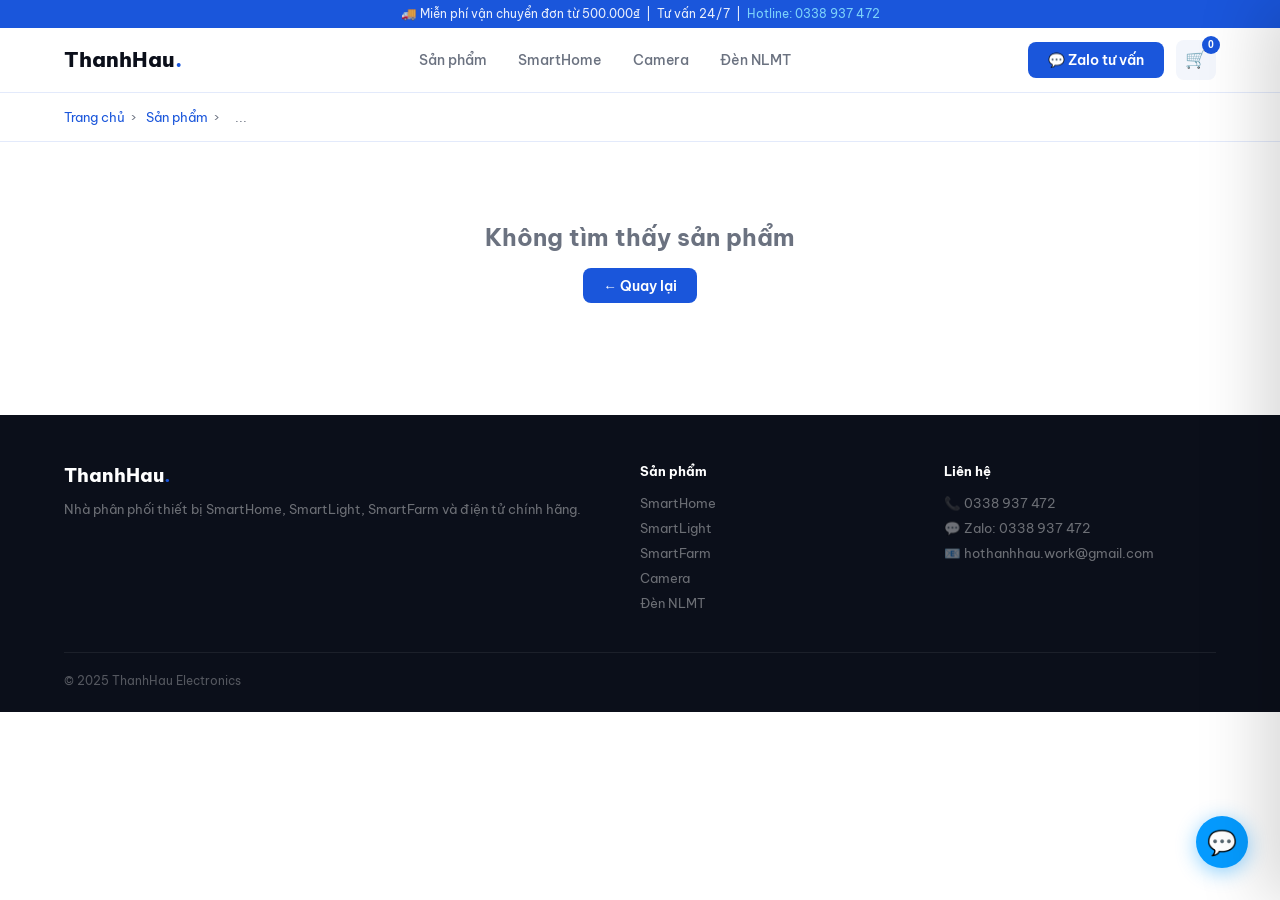
<file: pages/product-detail.html>
<!DOCTYPE html>
<html lang="vi">
<head>
<meta charset="UTF-8">
<meta name="viewport" content="width=device-width, initial-scale=1.0">
<title>Chi tiết sản phẩm — ThanhHau Electronics</title>
<link href="https://fonts.googleapis.com/css2?family=Be+Vietnam+Pro:wght@300;400;500;600;700;800&display=swap" rel="stylesheet">
<style>
:root{--blue:#1A56DB;--blue-dark:#1043B0;--blue-light:#EBF2FF;--dark:#0B0F1A;--gray:#6B7280;--light:#F3F6FC;--white:#fff;--border:rgba(26,86,219,0.12);--radius:12px;--radius-sm:8px;--shadow:0 4px 24px rgba(26,86,219,0.10);}
*{margin:0;padding:0;box-sizing:border-box;}
body{font-family:'Be Vietnam Pro',sans-serif;background:var(--white);color:var(--dark);}
a{text-decoration:none;color:inherit;}
img{max-width:100%;display:block;}

/* HEADER */
header{position:sticky;top:0;z-index:100;background:rgba(255,255,255,0.95);backdrop-filter:blur(16px);border-bottom:1px solid var(--border);}
.header-top{background:var(--blue);text-align:center;padding:0.4rem;font-size:0.78rem;color:rgba(255,255,255,0.9);}
.header-top a{color:#7DD3FA;}
.nav-wrap{display:flex;align-items:center;justify-content:space-between;padding:0 5%;height:64px;gap:1rem;}
.logo{font-size:1.3rem;font-weight:800;color:var(--dark);}
.logo span{color:var(--blue);}
nav{display:flex;gap:0.25rem;}
nav a{font-size:0.85rem;font-weight:500;color:var(--gray);padding:0.45rem 0.85rem;border-radius:var(--radius-sm);transition:all .2s;}
nav a:hover{color:var(--blue);background:var(--blue-light);}
.nav-right{display:flex;align-items:center;gap:0.75rem;}
.btn-primary{background:var(--blue);color:var(--white);padding:0.55rem 1.25rem;border-radius:var(--radius-sm);font-weight:600;font-size:0.85rem;border:none;cursor:pointer;font-family:inherit;transition:background .2s;display:inline-flex;align-items:center;gap:0.4rem;}
.btn-primary:hover{background:var(--blue-dark);}
.cart-btn{position:relative;background:var(--light);border:none;cursor:pointer;width:40px;height:40px;border-radius:var(--radius-sm);font-size:1.1rem;display:flex;align-items:center;justify-content:center;}
.cart-badge{position:absolute;top:-4px;right:-4px;background:var(--blue);color:var(--white);width:18px;height:18px;border-radius:50%;font-size:0.65rem;font-weight:700;display:flex;align-items:center;justify-content:center;}

/* BREADCRUMB */
.breadcrumb-bar{padding:1rem 5%;font-size:0.82rem;color:var(--gray);border-bottom:1px solid var(--border);}
.breadcrumb-bar a{color:var(--blue);}
.breadcrumb-bar span{margin:0 0.4rem;}

/* DETAIL LAYOUT */
.detail-wrap{display:grid;grid-template-columns:1fr 1fr;gap:3rem;padding:2.5rem 5%;max-width:1200px;margin:0 auto;}

/* PRODUCT IMAGE */
.product-image-box{position:sticky;top:80px;height:fit-content;}
.main-image{aspect-ratio:1/1;background:var(--light);border-radius:var(--radius);overflow:hidden;display:flex;align-items:center;justify-content:center;font-size:8rem;margin-bottom:1rem;border:1px solid var(--border);}
.main-image img{width:100%;height:100%;object-fit:cover;}
.thumb-row{display:flex;gap:0.75rem;}
.thumb{width:72px;height:72px;border-radius:var(--radius-sm);background:var(--light);border:2px solid transparent;cursor:pointer;display:flex;align-items:center;justify-content:center;font-size:1.5rem;overflow:hidden;}
.thumb.active{border-color:var(--blue);}
.thumb img{width:100%;height:100%;object-fit:cover;}

/* PRODUCT INFO */
.product-info{padding-top:0.5rem;}
.prod-badge-row{display:flex;gap:0.5rem;margin-bottom:0.75rem;flex-wrap:wrap;}
.pbadge{padding:0.25rem 0.75rem;border-radius:50px;font-size:0.75rem;font-weight:600;}
.pbadge-cat{background:var(--blue-light);color:var(--blue);}
.pbadge-sale{background:#FEE2E2;color:#DC2626;}
.pbadge-new{background:#DCFCE7;color:#16A34A;}
.prod-title{font-size:1.6rem;font-weight:800;line-height:1.25;margin-bottom:0.5rem;}
.prod-id{font-size:0.8rem;color:var(--gray);margin-bottom:1.25rem;}
.price-box{display:flex;align-items:baseline;gap:0.75rem;margin-bottom:1.5rem;}
.price-main{font-size:2rem;font-weight:800;color:var(--blue);}
.price-orig{font-size:1.1rem;color:var(--gray);text-decoration:line-through;}
.price-discount{background:#EF4444;color:var(--white);font-size:0.78rem;font-weight:700;padding:0.2rem 0.6rem;border-radius:4px;}

/* QTY & ACTIONS */
.qty-wrap{display:flex;align-items:center;gap:1rem;margin-bottom:1.5rem;}
.qty-label{font-size:0.85rem;font-weight:600;color:var(--gray);}
.qty-control{display:flex;align-items:center;border:1.5px solid var(--border);border-radius:var(--radius-sm);overflow:hidden;}
.qty-control button{width:40px;height:40px;background:var(--light);border:none;cursor:pointer;font-size:1.1rem;transition:background .2s;}
.qty-control button:hover{background:var(--blue-light);}
.qty-control span{width:48px;text-align:center;font-size:0.95rem;font-weight:700;}
.action-row{display:flex;gap:0.75rem;margin-bottom:1.5rem;}
.btn-add{flex:1;background:var(--blue);color:var(--white);padding:0.9rem;border-radius:var(--radius-sm);font-weight:700;font-size:0.95rem;border:none;cursor:pointer;font-family:inherit;transition:background .2s;}
.btn-add:hover{background:var(--blue-dark);}
.btn-zalo-detail{flex:1;background:#059BFF;color:var(--white);padding:0.9rem;border-radius:var(--radius-sm);font-weight:700;font-size:0.95rem;border:none;cursor:pointer;font-family:inherit;display:flex;align-items:center;justify-content:center;gap:0.5rem;}

/* DESCRIPTION */
.desc-box{background:var(--light);border-radius:var(--radius);padding:1.25rem 1.5rem;margin-bottom:1.5rem;}
.desc-box h4{font-size:0.85rem;font-weight:700;text-transform:uppercase;letter-spacing:0.06em;color:var(--gray);margin-bottom:0.75rem;}
.desc-box p{font-size:0.9rem;line-height:1.75;color:var(--dark);}

/* WARRANTY */
.warranty-row{display:grid;grid-template-columns:repeat(3,1fr);gap:0.75rem;margin-bottom:1.5rem;}
.warranty-item{background:var(--light);border-radius:var(--radius-sm);padding:0.85rem;text-align:center;}
.warranty-item .wi-icon{font-size:1.4rem;margin-bottom:0.35rem;}
.warranty-item p{font-size:0.75rem;color:var(--gray);line-height:1.4;}
.warranty-item strong{display:block;font-size:0.82rem;color:var(--dark);}

/* RELATED */
.related-section{padding:3rem 5%;max-width:1200px;margin:0 auto;}
.related-section h3{font-size:1.3rem;font-weight:800;margin-bottom:1.5rem;}
.prod-grid{display:grid;grid-template-columns:repeat(auto-fill,minmax(200px,1fr));gap:1rem;}
.prod-card{border:1px solid var(--border);border-radius:var(--radius);overflow:hidden;transition:all .25s;background:var(--white);cursor:pointer;}
.prod-card:hover{transform:translateY(-4px);box-shadow:var(--shadow);}
.prod-img{aspect-ratio:4/3;background:var(--light);position:relative;overflow:hidden;display:flex;align-items:center;justify-content:center;font-size:3rem;}
.prod-img img{width:100%;height:100%;object-fit:cover;}
.badge{position:absolute;top:0.5rem;left:0.5rem;padding:0.2rem 0.5rem;border-radius:4px;font-size:0.68rem;font-weight:700;}
.badge-sale{background:#EF4444;color:var(--white);}
.add-btn{position:absolute;bottom:0;left:0;right:0;background:var(--blue);color:var(--white);border:none;padding:0.6rem;font-size:0.8rem;font-weight:600;cursor:pointer;opacity:0;transition:opacity .25s;font-family:inherit;width:100%;}
.prod-card:hover .add-btn{opacity:1;}
.prod-info{padding:0.85rem;}
.prod-cat{font-size:0.68rem;color:var(--blue);font-weight:600;text-transform:uppercase;margin-bottom:0.2rem;}
.prod-name{font-size:0.85rem;font-weight:700;margin-bottom:0.4rem;line-height:1.3;}
.prod-price{font-size:0.9rem;font-weight:800;color:var(--blue);}

/* FOOTER */
footer{background:var(--dark);padding:3rem 5% 1.5rem;margin-top:2rem;}
.footer-grid{display:grid;grid-template-columns:2fr 1fr 1fr;gap:2rem;margin-bottom:2rem;}
.footer-logo{font-size:1.2rem;font-weight:800;color:var(--white);margin-bottom:0.75rem;}
.footer-logo span{color:var(--blue);}
.footer-desc{font-size:0.83rem;color:rgba(255,255,255,0.4);line-height:1.7;}
.footer-col h4{font-size:0.8rem;font-weight:700;color:var(--white);margin-bottom:1rem;}
.footer-col a{display:block;font-size:0.83rem;color:rgba(255,255,255,0.4);margin-bottom:0.5rem;transition:color .2s;}
.footer-col a:hover{color:rgba(255,255,255,0.8);}
.footer-bottom{border-top:1px solid rgba(255,255,255,0.07);padding-top:1.25rem;display:flex;justify-content:space-between;font-size:0.78rem;color:rgba(255,255,255,0.3);}

/* CART */
.overlay{position:fixed;inset:0;background:rgba(0,0,0,0.5);z-index:200;opacity:0;pointer-events:none;transition:opacity .3s;}
.overlay.open{opacity:1;pointer-events:all;}
.cart-panel{position:fixed;right:0;top:0;bottom:0;width:400px;background:var(--white);z-index:201;transform:translateX(100%);transition:transform .35s cubic-bezier(0.4,0,0.2,1);display:flex;flex-direction:column;box-shadow:-20px 0 60px rgba(0,0,0,0.15);}
.cart-panel.open{transform:translateX(0);}
.cart-header{padding:1.25rem 1.5rem;border-bottom:1px solid var(--border);display:flex;justify-content:space-between;align-items:center;}
.cart-header h3{font-size:1.1rem;font-weight:800;}
.cart-header button{background:var(--light);border:none;cursor:pointer;width:32px;height:32px;border-radius:var(--radius-sm);font-size:1rem;}
.cart-body{flex:1;overflow-y:auto;padding:1rem 1.5rem;}
.cart-item{display:flex;gap:0.75rem;padding:0.85rem 0;border-bottom:1px solid var(--light);}
.cart-item-img{width:60px;height:60px;background:var(--light);border-radius:var(--radius-sm);flex-shrink:0;display:flex;align-items:center;justify-content:center;font-size:1.8rem;}
.cart-item-info{flex:1;}
.cart-item-cat{font-size:0.7rem;color:var(--blue);font-weight:600;text-transform:uppercase;}
.cart-item-name{font-size:0.88rem;font-weight:700;margin:0.1rem 0 0.3rem;}
.cart-item-price{font-size:0.88rem;font-weight:700;color:var(--blue);}
.qty-row{display:flex;align-items:center;gap:0.4rem;margin-top:0.3rem;}
.qty-row button{width:24px;height:24px;border:1px solid var(--border);border-radius:4px;background:none;cursor:pointer;font-size:0.9rem;}
.qty-row span{font-size:0.85rem;font-weight:600;min-width:20px;text-align:center;}
.cart-remove{background:none;border:none;cursor:pointer;color:var(--gray);font-size:1rem;align-self:flex-start;}
.cart-footer{padding:1rem 1.5rem;border-top:1px solid var(--border);}
.cart-total-row{display:flex;justify-content:space-between;align-items:center;margin-bottom:1rem;}
.cart-total-row span:last-child{font-size:1.1rem;font-weight:800;color:var(--blue);}
.btn-zalo-cart{background:#059BFF;color:var(--white);width:100%;text-align:center;padding:0.75rem;border-radius:var(--radius-sm);font-weight:600;font-size:0.88rem;margin-top:0.5rem;display:block;}
.empty-cart{text-align:center;padding:2rem 0;color:var(--gray);font-style:italic;}
.toast{position:fixed;bottom:2rem;left:50%;transform:translateX(-50%) translateY(80px);background:var(--dark);color:var(--white);padding:0.75rem 1.5rem;border-radius:var(--radius-sm);font-size:0.88rem;font-weight:500;z-index:300;pointer-events:none;white-space:nowrap;transition:transform .35s cubic-bezier(0.34,1.56,0.64,1);}
.toast.show{transform:translateX(-50%) translateY(0);}
.zalo-float{position:fixed;bottom:2rem;right:2rem;z-index:150;width:52px;height:52px;border-radius:50%;background:#059BFF;display:flex;align-items:center;justify-content:center;font-size:1.5rem;box-shadow:0 4px 20px rgba(5,155,255,0.45);animation:floatPulse 2s infinite;}
@keyframes floatPulse{0%,100%{box-shadow:0 4px 20px rgba(5,155,255,0.4);}50%{box-shadow:0 4px 30px rgba(5,155,255,0.65);}}
.not-found{text-align:center;padding:5rem 2rem;color:var(--gray);}
.not-found h2{font-size:1.5rem;margin-bottom:1rem;}
@media(max-width:900px){.detail-wrap{grid-template-columns:1fr;}.product-image-box{position:static;}.warranty-row{grid-template-columns:1fr 1fr;}.footer-grid{grid-template-columns:1fr;}nav{display:none;}.cart-panel{width:100%;}.policy-list{grid-template-columns:1fr 1fr;}}

/* ORDER MODAL */
.btn-zalo{background:#059BFF;color:var(--white);width:100%;text-align:center;padding:0.75rem;border-radius:var(--radius-sm);font-weight:600;font-size:0.88rem;margin-top:0.5rem;display:block;}
.modal-overlay{position:fixed;inset:0;background:rgba(0,0,0,0.6);z-index:500;display:flex;align-items:center;justify-content:center;opacity:0;pointer-events:none;transition:opacity .3s;}
.modal-overlay.open{opacity:1;pointer-events:all;}
.modal-box{background:var(--white);border-radius:var(--radius);width:90%;max-width:460px;max-height:90vh;overflow-y:auto;display:flex;flex-direction:column;box-shadow:0 20px 60px rgba(0,0,0,0.3);}
.modal-header{padding:1.25rem 1.5rem;border-bottom:1px solid var(--border);display:flex;justify-content:space-between;align-items:center;}
.modal-header h3{font-size:1.1rem;font-weight:800;}
.modal-header button{background:var(--light);border:none;cursor:pointer;width:32px;height:32px;border-radius:var(--radius-sm);font-size:1rem;}
.modal-body{padding:1.25rem 1.5rem;}
.modal-footer{padding:1rem 1.5rem;border-top:1px solid var(--border);}
.order-summary{background:var(--light);border-radius:var(--radius-sm);padding:0.85rem 1rem;margin-bottom:1rem;}
.order-sum-title{font-size:0.75rem;font-weight:700;text-transform:uppercase;letter-spacing:0.06em;color:var(--gray);margin-bottom:0.5rem;}
.order-sum-item{display:flex;justify-content:space-between;font-size:0.83rem;padding:0.2rem 0;}
.order-sum-total{display:flex;justify-content:space-between;font-weight:800;font-size:0.9rem;color:var(--blue);padding-top:0.5rem;margin-top:0.5rem;border-top:1px solid var(--border);}
.form-group{margin-bottom:0.85rem;}
.form-group label{display:block;font-size:0.82rem;font-weight:600;margin-bottom:0.35rem;}
.form-group input,.form-group textarea{width:100%;border:1.5px solid var(--border);border-radius:var(--radius-sm);padding:0.55rem 0.85rem;font-family:inherit;font-size:0.88rem;outline:none;resize:none;}
.form-group input:focus,.form-group textarea:focus{border-color:var(--blue);}

/* DESC TABS */
.desc-tabs{display:flex;gap:0.25rem;border-bottom:2px solid var(--border);margin-bottom:1.25rem;}
.desc-tab{background:none;border:none;padding:0.6rem 1rem;font-size:0.85rem;font-weight:600;color:var(--gray);cursor:pointer;border-bottom:2px solid transparent;margin-bottom:-2px;font-family:inherit;transition:all .2s;}
.desc-tab.active,.desc-tab:hover{color:var(--blue);}
.desc-tab.active{border-bottom-color:var(--blue);}
.desc-tab-content{display:none;font-size:0.88rem;line-height:1.75;color:var(--dark);}
.desc-tab-content.active{display:block;}
.longdesc-h{font-size:0.92rem;font-weight:700;color:var(--dark);margin:1rem 0 0.4rem;}
.longdesc-list{padding-left:1.2rem;margin-bottom:0.75rem;}
.longdesc-list li{margin-bottom:0.35rem;}
.longdesc-p{margin-bottom:0.65rem;}
.policy-list{display:grid;grid-template-columns:1fr 1fr 1fr;gap:0.65rem;margin-top:0.75rem;}
.policy-item{background:var(--light);border-radius:var(--radius-sm);padding:0.85rem;}
.policy-item .pi-icon{font-size:1.3rem;margin-bottom:0.3rem;}
.policy-item strong{display:block;font-size:0.82rem;font-weight:700;margin-bottom:0.2rem;}
.policy-item p{font-size:0.78rem;color:var(--gray);line-height:1.5;}
</style>
</head>
<body>

<!-- HEADER -->
<header>
  <div class="header-top">
    🚚 Miễn phí vận chuyển đơn từ 500.000₫ &nbsp;|&nbsp; Tư vấn 24/7 &nbsp;|&nbsp;
    <a href="tel:0338937472">Hotline: 0338 937 472</a>
  </div>
  <div class="nav-wrap">
    <a href="../index.html" class="logo">ThanhHau<span>.</span></a>
    <nav>
      <a href="products.html">Sản phẩm</a>
      <a href="products.html?cat=SmartHome">SmartHome</a>
      <a href="products.html?cat=Camera">Camera</a>
      <a href="products.html?cat=Đèn NLMT">Đèn NLMT</a>
    </nav>
    <div class="nav-right">
      <a href="https://zalo.me/0338937472" target="_blank" class="btn-primary">💬 Zalo tư vấn</a>
      <button class="cart-btn" onclick="openCart()">
        🛒 <span class="cart-badge" id="cartBadge">0</span>
      </button>
    </div>
  </div>
</header>

<!-- BREADCRUMB -->
<div class="breadcrumb-bar" id="breadcrumbBar">
  <a href="../index.html">Trang chủ</a><span>›</span>
  <a href="products.html">Sản phẩm</a><span>›</span>
  <span id="breadcrumbName">...</span>
</div>

<!-- MAIN DETAIL -->
<div id="detailContent"></div>

<!-- RELATED -->
<div class="related-section" id="relatedSection" style="display:none">
  <h3>Sản phẩm liên quan</h3>
  <div class="prod-grid" id="relatedGrid"></div>
</div>

<!-- FOOTER -->
<footer>
  <div class="footer-grid">
    <div>
      <div class="footer-logo">ThanhHau<span>.</span></div>
      <p class="footer-desc">Nhà phân phối thiết bị SmartHome, SmartLight, SmartFarm và điện tử chính hãng.</p>
    </div>
    <div class="footer-col">
      <h4>Sản phẩm</h4>
      <a href="products.html?cat=SmartHome">SmartHome</a>
      <a href="products.html?cat=SmartLight">SmartLight</a>
      <a href="products.html?cat=SmartFarm">SmartFarm</a>
      <a href="products.html?cat=Camera">Camera</a>
      <a href="products.html?cat=Đèn NLMT">Đèn NLMT</a>
    </div>
    <div class="footer-col">
      <h4>Liên hệ</h4>
      <a href="tel:0338937472">📞 0338 937 472</a>
      <a href="https://zalo.me/0338937472" target="_blank">💬 Zalo: 0338 937 472</a>
      <a href="mailto:hothanhhau.work@gmail.com">📧 hothanhhau.work@gmail.com</a>
    </div>
  </div>
  <div class="footer-bottom">
    <span>© 2025 ThanhHau Electronics</span>
  </div>
</footer>

<!-- CART -->
<div class="overlay" id="overlay" onclick="closeCart()"></div>
<div class="cart-panel" id="cartPanel">
  <div class="cart-header"><h3>🛒 Giỏ hàng</h3><button onclick="closeCart()">✕</button></div>
  <div class="cart-body" id="cartBody"><div class="empty-cart">Giỏ hàng trống</div></div>
  <div class="cart-footer" id="cartFooter" style="display:none">
    <div class="cart-total-row"><span>Tổng cộng</span><span id="cartTotal"></span></div>
    <button class="btn-primary" style="width:100%;justify-content:center" onclick="openOrderModal()">🛍️ Đặt hàng ngay</button>
    <a href="https://zalo.me/0338937472" target="_blank" class="btn-zalo-cart">💬 Đặt qua Zalo</a>
  </div>
</div>
<div class="toast" id="toast"></div>

<!-- ORDER MODAL -->
<div class="modal-overlay" id="orderModal" onclick="closeOrderModal()">
  <div class="modal-box" onclick="event.stopPropagation()">
    <div class="modal-header"><h3>📋 Xác nhận đặt hàng</h3><button onclick="closeOrderModal()">✕</button></div>
    <div class="modal-body">
      <div class="order-summary" id="orderSummary"></div>
      <div class="form-group"><label>Họ và tên *</label><input type="text" id="orderName" placeholder="Nguyễn Văn A"></div>
      <div class="form-group"><label>Số điện thoại *</label><input type="tel" id="orderPhone" placeholder="0xxxxxxxxx"></div>
      <div class="form-group"><label>Địa chỉ giao hàng</label><input type="text" id="orderAddress" placeholder="Số nhà, đường, phường, quận, tỉnh/TP"></div>
      <div class="form-group"><label>Ghi chú</label><textarea id="orderNote" rows="2" placeholder="Yêu cầu đặc biệt, thời gian giao hàng..."></textarea></div>
    </div>
    <div class="modal-footer">
      <button class="btn-primary" id="orderSubmitBtn" style="width:100%;justify-content:center" onclick="submitOrder()">✅ Xác nhận đặt hàng</button>
      <a href="https://zalo.me/0338937472" target="_blank" class="btn-zalo" style="margin-top:0.5rem">💬 Hoặc đặt qua Zalo</a>
    </div>
  </div>
</div>

<a href="https://zalo.me/0338937472" class="zalo-float" target="_blank">💬</a>

<script>
const CONFIG = {
  spreadsheetId: "1SBGDF2y9FEjmub_Us7aqmtXqOCtg6V_e-j1AXOlXwV0",
  apiKey: "AIzaSyA5xbRhPZIVwp_U47kvznVsiry-QG228OM",
  sheetNames: ["SmartHome", "SmartLight", "SmartFarm", "Camera", "Đèn NLMT"],
  imagePath: "../assets/images/products/",
};
const CAT_ICONS = {"SmartHome":"🏠","SmartLight":"💡","SmartFarm":"🌿","Camera":"📷","Đèn NLMT":"☀️"};

let allProducts = [];
let qty = 1;

async function loadProducts() {
  const results = await Promise.all(CONFIG.sheetNames.map(async sheet => {
    try {
      const url = `https://sheets.googleapis.com/v4/spreadsheets/${CONFIG.spreadsheetId}/values/${encodeURIComponent(sheet)}!A4:I500?key=${CONFIG.apiKey}`;
      const res = await fetch(url);
      return { sheet, data: await res.json() };
    } catch(e) {
      console.warn("Lỗi sheet:", sheet, e);
      return { sheet, data: {} };
    }
  }));
  const all = [];
  for (const { sheet, data } of results) {
    if (data.error || !data.values) continue;
    data.values.forEach(row => {
      if (!row[0]||!row[1]||!row[2]) return;
      all.push({
        bigCat: sheet, category: row[0]||"", id: row[1]||"", name: row[2]||"",
        price: parseInt((row[3]||"0").toString().replace(/\D/g,""))||0,
        origPrice: parseInt((row[4]||"0").toString().replace(/\D/g,""))||0,
        desc: row[5]||"", image: row[6]||"", status: (row[7]||"active").trim(),
        longDesc: row[8]||""
      });
    });
  }
  return all.filter(p => p.status !== "inactive");
}

function fmt(n) { return n ? n.toLocaleString("vi-VN")+"₫" : ""; }

function renderLongDesc(text) {
  if (!text) return '<p class="longdesc-p" style="color:var(--gray);font-style:italic">Thông tin chi tiết đang được cập nhật. Vui lòng liên hệ để biết thêm về sản phẩm này.</p>';
  const lines = text.split('\n');
  let html = '', inList = false;
  for (const raw of lines) {
    const line = raw.trim();
    if (!line) { if (inList) { html += '</ul>'; inList = false; } continue; }
    if (line.startsWith('# ')) {
      if (inList) { html += '</ul>'; inList = false; }
      html += `<h5 class="longdesc-h">${line.slice(2)}</h5>`;
    } else if (line.startsWith('- ')) {
      if (!inList) { html += '<ul class="longdesc-list">'; inList = true; }
      html += `<li>${line.slice(2)}</li>`;
    } else {
      if (inList) { html += '</ul>'; inList = false; }
      html += `<p class="longdesc-p">${line}</p>`;
    }
  }
  if (inList) html += '</ul>';
  return html;
}

function switchDescTab(btn, tabId) {
  document.querySelectorAll(".desc-tab").forEach(t => t.classList.remove("active"));
  document.querySelectorAll(".desc-tab-content").forEach(c => c.classList.remove("active"));
  btn.classList.add("active");
  document.getElementById(tabId).classList.add("active");
}

function renderDetail(p) {
  const isSale = p.status==="sale" && p.origPrice>0;
  const disc = isSale ? Math.round((1-p.price/p.origPrice)*100) : 0;
  const imgHtml = p.image
    ? `<img src="${CONFIG.imagePath}${p.image}" alt="${p.name}" onerror="this.style.display='none';this.parentElement.innerHTML='${CAT_ICONS[p.bigCat]||'📦'}';">`
    : CAT_ICONS[p.bigCat]||"📦";

  document.getElementById("breadcrumbName").textContent = p.name;
  document.title = `${p.name} — ThanhHau Electronics`;

  document.getElementById("detailContent").innerHTML = `
    <div class="detail-wrap">
      <!-- ẢNH -->
      <div class="product-image-box">
        <div class="main-image" id="mainImg">${imgHtml}</div>
        <div class="thumb-row">
          <div class="thumb active" onclick="switchImg(this, '${p.image}')">
            ${p.image ? `<img src="${CONFIG.imagePath}${p.image}" onerror="this.style.display='none'">` : (CAT_ICONS[p.bigCat]||"📦")}
          </div>
        </div>
      </div>

      <!-- THÔNG TIN -->
      <div class="product-info">
        <div class="prod-badge-row">
          <span class="pbadge pbadge-cat">${p.bigCat}</span>
          <span class="pbadge pbadge-cat" style="background:var(--light)">${p.category}</span>
          ${isSale ? `<span class="pbadge pbadge-sale">Giảm ${disc}%</span>` : ""}
        </div>

        <h1 class="prod-title">${p.name}</h1>
        <p class="prod-id">Mã sản phẩm: <strong>${p.id}</strong></p>

        <div class="price-box">
          <span class="price-main">${fmt(p.price)}</span>
          ${isSale ? `<span class="price-orig">${fmt(p.origPrice)}</span>` : ""}
          ${isSale ? `<span class="price-discount">-${disc}%</span>` : ""}
        </div>

        <div class="desc-tabs">
          <button class="desc-tab active" onclick="switchDescTab(this,'tab-desc')">Mô tả</button>
          <button class="desc-tab" onclick="switchDescTab(this,'tab-detail')">Thông tin chi tiết</button>
          <button class="desc-tab" onclick="switchDescTab(this,'tab-policy')">Bảo hành & Chính sách</button>
        </div>

        <div id="tab-desc" class="desc-tab-content active">
          <p class="longdesc-p">${p.desc || "Vui lòng liên hệ để biết thêm chi tiết về sản phẩm."}</p>
        </div>

        <div id="tab-detail" class="desc-tab-content">
          ${renderLongDesc(p.longDesc)}
        </div>

        <div id="tab-policy" class="desc-tab-content">
          <div class="policy-list">
            <div class="policy-item"><div class="pi-icon">🏆</div><strong>Sản phẩm chính hãng</strong><p>100% hàng chính hãng, tem bảo hành và chứng nhận xuất xứ rõ ràng</p></div>
            <div class="policy-item"><div class="pi-icon">🛡️</div><strong>Bảo hành 12–36 tháng</strong><p>Hỗ trợ kỹ thuật từ xa 24/7 qua Zalo & điện thoại</p></div>
            <div class="policy-item"><div class="pi-icon">🔧</div><strong>Lắp đặt tận nơi</strong><p>Đội kỹ thuật viên chuyên nghiệp lắp đặt tại nhà</p></div>
            <div class="policy-item"><div class="pi-icon">🚚</div><strong>Miễn phí vận chuyển</strong><p>Đơn hàng từ 500.000₫ miễn phí ship toàn quốc</p></div>
            <div class="policy-item"><div class="pi-icon">🔄</div><strong>Đổi trả 7 ngày</strong><p>Hỗ trợ đổi trả trong 7 ngày nếu có lỗi từ nhà sản xuất</p></div>
            <div class="policy-item"><div class="pi-icon">💳</div><strong>Thanh toán linh hoạt</strong><p>Tiền mặt, chuyển khoản, COD, trả góp 0% lãi suất</p></div>
          </div>
        </div>

        <div class="qty-wrap">
          <span class="qty-label">Số lượng:</span>
          <div class="qty-control">
            <button onclick="changeQtyDetail(-1)">−</button>
            <span id="qtyDisplay">1</span>
            <button onclick="changeQtyDetail(1)">+</button>
          </div>
        </div>

        <div class="action-row">
          <button class="btn-add" onclick='addToCartDetail()'>🛒 Thêm vào giỏ hàng</button>
          <a href="https://zalo.me/0338937472" target="_blank" class="btn-zalo-detail">💬 Đặt qua Zalo</a>
        </div>
      </div>
    </div>`;

  window.currentProduct = p;
}

function switchImg(el, imgFile) {
  document.querySelectorAll(".thumb").forEach(t => t.classList.remove("active"));
  el.classList.add("active");
  const main = document.getElementById("mainImg");
  if (imgFile) {
    main.innerHTML = `<img src="${CONFIG.imagePath}${imgFile}" alt="">`;
  }
}

function changeQtyDetail(d) {
  qty = Math.max(1, qty + d);
  document.getElementById("qtyDisplay").textContent = qty;
}

function addToCartDetail() {
  if (!window.currentProduct) return;
  const p = window.currentProduct;
  const ex = cart.find(i => i.id === p.id);
  if (ex) ex.qty += qty; else cart.push({...p, qty});
  saveCart(); renderCartPanel();
  showToast(`✅ Đã thêm ${qty} "${p.name}" vào giỏ`);
}

function renderRelated(products, current) {
  const related = products.filter(p => p.bigCat === current.bigCat && p.id !== current.id).slice(0, 4);
  if (!related.length) return;
  document.getElementById("relatedSection").style.display = "block";
  document.getElementById("relatedGrid").innerHTML = related.map(p => {
    const isSale = p.status==="sale" && p.origPrice>0;
    const disc = isSale ? Math.round((1-p.price/p.origPrice)*100) : 0;
    return `
      <div class="prod-card" onclick="location.href='product-detail.html?id=${p.id}'">
        <div class="prod-img">
          ${p.image ? `<img src="${CONFIG.imagePath}${p.image}" onerror="this.style.display='none'">` : (CAT_ICONS[p.bigCat]||"📦")}
          ${isSale ? `<span class="badge badge-sale">-${disc}%</span>` : ""}
          <button class="add-btn" onclick='event.stopPropagation();addToCart(${JSON.stringify({id:p.id,name:p.name,price:p.price,bigCat:p.bigCat,category:p.category,image:p.image})})'>+ Thêm vào giỏ</button>
        </div>
        <div class="prod-info">
          <p class="prod-cat">${p.category}</p>
          <p class="prod-name">${p.name}</p>
          <p class="prod-price">${fmt(p.price)}</p>
        </div>
      </div>`;
  }).join("");
}

function addToCart(p) {
  const ex = cart.find(i=>i.id===p.id);
  if(ex) ex.qty++; else cart.push({...p,qty:1});
  saveCart(); renderCartPanel();
  showToast(`✅ Đã thêm "${p.name}"`);
}

// CART
let cart = JSON.parse(localStorage.getItem("th_cart")||"[]");
function saveCart() {
  localStorage.setItem("th_cart", JSON.stringify(cart));
  const badge = document.getElementById("cartBadge");
  if (badge) badge.textContent = cart.reduce((s,i)=>s+i.qty,0);
}
function removeFromCart(id) { cart=cart.filter(i=>i.id!==id); saveCart(); renderCartPanel(); }
function changeQty(id,d) { const i=cart.find(x=>x.id===id); if(i){i.qty+=d; if(i.qty<=0)removeFromCart(id); else{saveCart();renderCartPanel();}} }
function renderCartPanel() {
  const body=document.getElementById("cartBody");
  const footer=document.getElementById("cartFooter");
  if(!cart.length){body.innerHTML='<div class="empty-cart">Giỏ hàng trống</div>';footer.style.display="none";return;}
  body.innerHTML=cart.map(i=>`
    <div class="cart-item">
      <div class="cart-item-img">${CAT_ICONS[i.bigCat]||"📦"}</div>
      <div class="cart-item-info">
        <p class="cart-item-cat">${i.bigCat}</p>
        <p class="cart-item-name">${i.name}</p>
        <p class="cart-item-price">${fmt(i.price)}</p>
        <div class="qty-row">
          <button onclick="changeQty('${i.id}',-1)">−</button>
          <span>${i.qty}</span>
          <button onclick="changeQty('${i.id}',1)">+</button>
        </div>
      </div>
      <button class="cart-remove" onclick="removeFromCart('${i.id}')">✕</button>
    </div>`).join("");
  footer.style.display="block";
  document.getElementById("cartTotal").textContent=fmt(cart.reduce((s,i)=>s+i.price*i.qty,0));
}
function openCart(){document.getElementById("overlay").classList.add("open");document.getElementById("cartPanel").classList.add("open");renderCartPanel();}
function closeCart(){document.getElementById("overlay").classList.remove("open");document.getElementById("cartPanel").classList.remove("open");}
function showToast(msg){const t=document.getElementById("toast");t.textContent=msg;t.classList.add("show");setTimeout(()=>t.classList.remove("show"),2800);}

// ── ORDER ─────────────────────────────────────
const APPS_SCRIPT_URL = "APPS_SCRIPT_URL_CUA_BAN";

function openOrderModal() {
  if (!cart.length) { showToast("⚠️ Giỏ hàng trống!"); return; }
  document.getElementById("orderSummary").innerHTML = `
    <div class="order-sum-title">Đơn hàng của bạn</div>
    ${cart.map(i=>`<div class="order-sum-item"><span>${i.name} × ${i.qty}</span><span>${fmt(i.price*i.qty)}</span></div>`).join("")}
    <div class="order-sum-total"><span>Tổng cộng</span><span>${fmt(cart.reduce((s,i)=>s+i.price*i.qty,0))}</span></div>`;
  document.getElementById("orderModal").classList.add("open");
}

function closeOrderModal() { document.getElementById("orderModal").classList.remove("open"); }

async function submitOrder() {
  const name = document.getElementById("orderName").value.trim();
  const phone = document.getElementById("orderPhone").value.trim();
  if (!name) { alert("Vui lòng nhập họ tên!"); return; }
  if (!phone) { alert("Vui lòng nhập số điện thoại!"); return; }
  const order = {
    orderId: "DH"+Date.now(), timestamp: new Date().toLocaleString("vi-VN"),
    customer: { name, phone, address: document.getElementById("orderAddress").value.trim(), note: document.getElementById("orderNote").value.trim() },
    items: cart.map(i=>({id:i.id, name:i.name, price:i.price, qty:i.qty, subtotal:i.price*i.qty})),
    total: cart.reduce((s,i)=>s+i.price*i.qty,0), status:"Mới"
  };
  const btn = document.getElementById("orderSubmitBtn");
  btn.disabled=true; btn.textContent="Đang gửi...";
  try {
    if (APPS_SCRIPT_URL !== "APPS_SCRIPT_URL_CUA_BAN") {
      const res = await fetch(APPS_SCRIPT_URL, {method:"POST", headers:{"Content-Type":"application/json"}, body:JSON.stringify({type:"order", data:order})});
      const result = await res.json();
      if (!result.success) throw new Error();
    }
    cart=[]; saveCart(); renderCartPanel(); closeCart(); closeOrderModal();
    showToast(`✅ Đặt hàng thành công! Mã đơn: ${order.orderId}`);
    ["orderName","orderPhone","orderAddress","orderNote"].forEach(id=>document.getElementById(id).value="");
  } catch(e) {
    alert("Có lỗi khi gửi đơn. Vui lòng đặt qua Zalo: 0338 937 472");
  } finally {
    btn.disabled=false; btn.textContent="✅ Xác nhận đặt hàng";
  }
}

// INIT
(async()=>{
  saveCart();
  const id = new URLSearchParams(location.search).get("id");
  if (!id) {
    document.getElementById("detailContent").innerHTML = '<div class="not-found"><h2>Không tìm thấy sản phẩm</h2><a href="products.html" class="btn-primary">← Quay lại</a></div>';
    return;
  }
  allProducts = await loadProducts();
  const product = allProducts.find(p => p.id === id);
  if (!product) {
    document.getElementById("detailContent").innerHTML = '<div class="not-found"><h2>Sản phẩm không tồn tại</h2><a href="products.html" class="btn-primary">← Quay lại</a></div>';
    return;
  }
  renderDetail(product);
  renderRelated(allProducts, product);
})();
</script>
</body>
</html>
</file>
